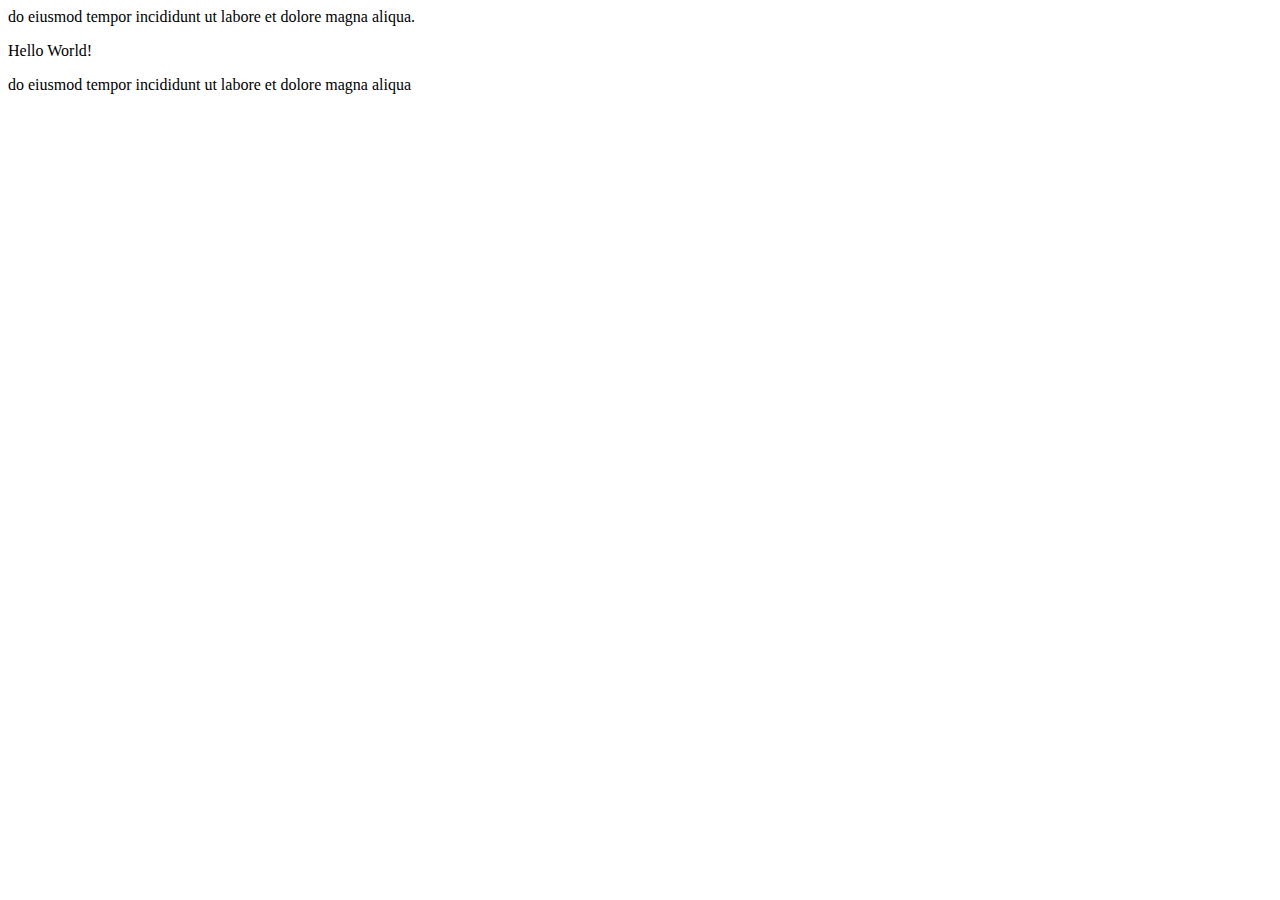
<file: index.html>
<!DOCTYPE html>
<html lang="en">
  <head>
    <meta charset="utf-8">
      <meta name="dcterms.created" content="Wed, 28 Dec 2016 08:52:05 GMT">
    <meta name="description" content="">
    <meta name="keywords" content="">
    <title>Hello-World</title>
	<link href="https://fonts.googleapis.com/css?family=Great+Vibes|Arima+Madurai|Ribeye+Marrow|Sofia" rel="stylesheet"> 
	  <link rel="stylesheet" type="text/css" href="https://github.com/purplequestion/lotusproject/main.css"> 
	
  </head>
  <body itemscope itemtype="http://schema.org/CreativeWork">
<div> do eiusmod tempor incididunt ut labore et dolore magna aliqua.</div>
  <div id="container">
  
 <p id="text">
    Hello World!
  </p>
</div>
    
<div id="box">do eiusmod tempor incididunt ut labore et dolore magna aliqua</div>
 </html>
</file>
